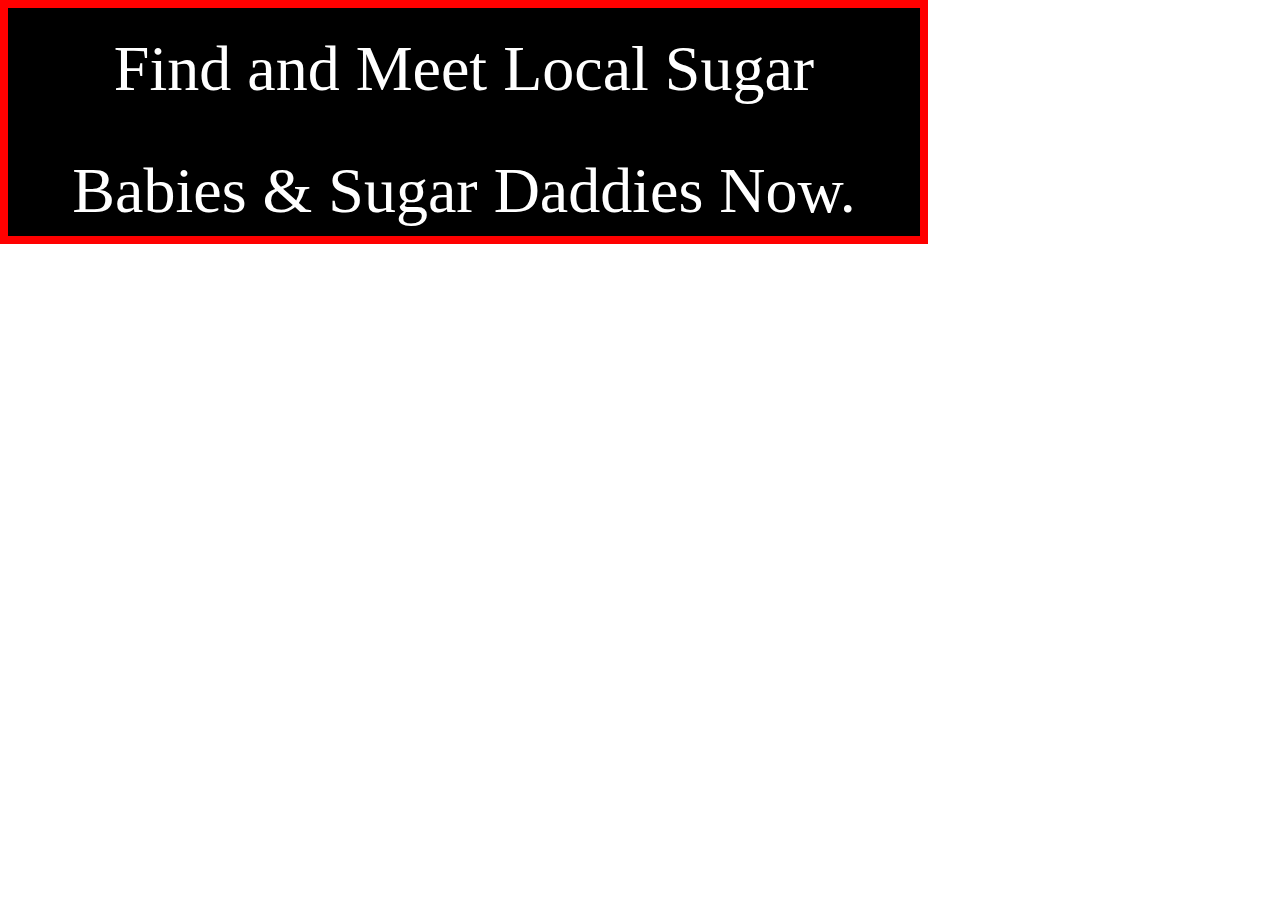
<file: index.html>
<!DOCTYPE html>
<html lang="en">
<head>
	<meta http-equiv="Content-Type" content="text/html; charset=UTF-8">
	<meta content="width=device-width, initial-scale=1.0, maximum-scale=1.0, user-scalable=0" name="viewport">
	<link href="images/logo.png" type="image/x-icon" rel="shortcut icon" />
	<link rel="stylesheet" href="css/test.css" type="text/css" />
	<script src="javascript/test.js" type="module"></script>
	<title>Test</title>
</head>
<body>
	<div class="wrapper">
		<div class="banner">Find and Meet Local Sugar Babies & Sugar Daddies Now.</div>
	</div>
</body>
</html>
</file>
<file: css/test.css>
@charset "utf-8";
*{
	margin:0;
	padding:0;
	border:0;
}
.wrapper{
	width: 100%;
}
.banner{
	width: 888px;
	height: 228px;
	border: 8px solid #ff0000;
	padding: 0 12px;
	background: #000000;
	font-size: 64px;
	text-align: center;
	color: #ffffff;
	line-height: 122px;
}
</file>
